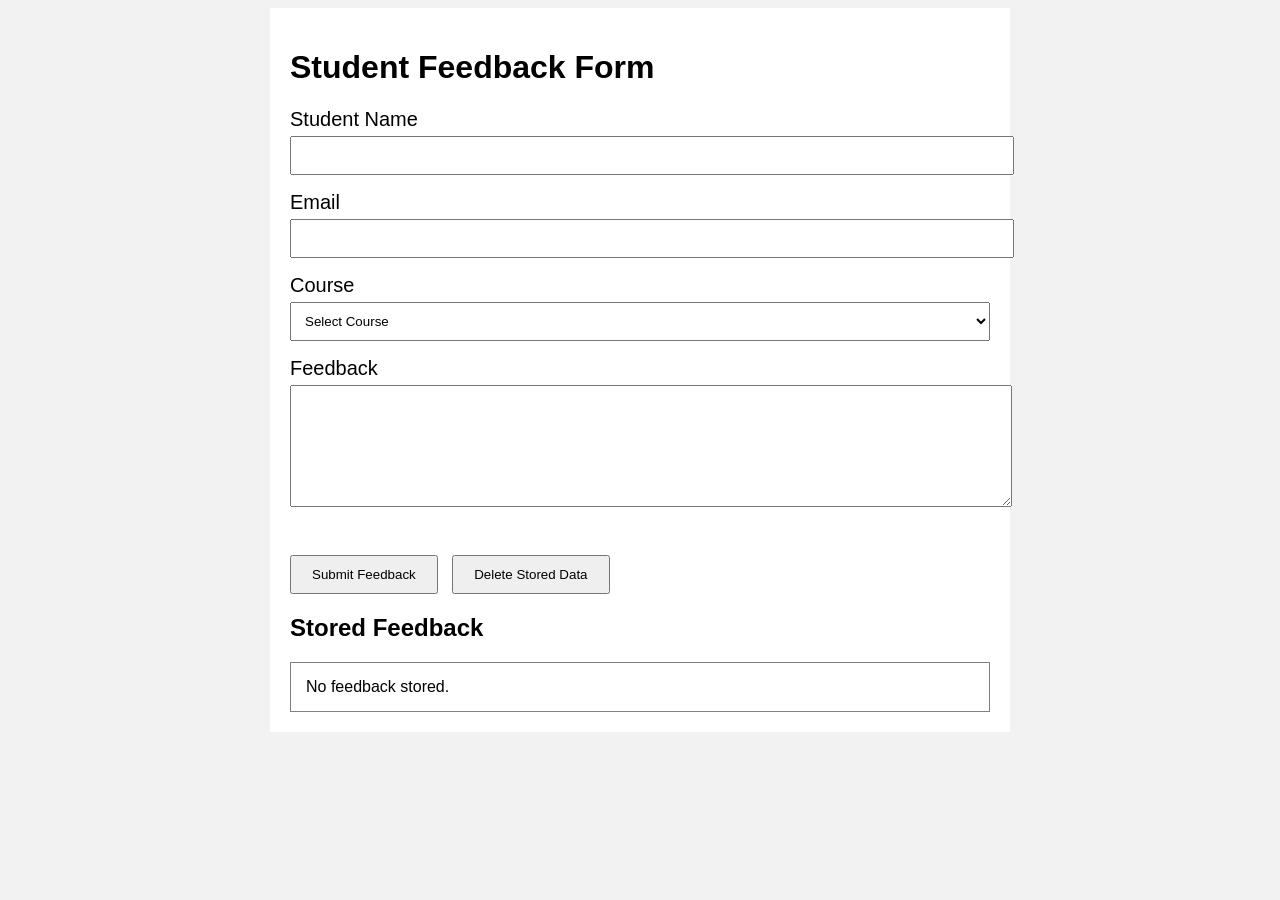
<file: Assignment3/index.html>
<!DOCTYPE html>
<html>
<head>
    <title>Student Feedback Form</title>
    <link rel="stylesheet" href="style.css">
</head>
<body>

<div class="container">

    <h1>Student Feedback Form</h1>

    <form id="feedbackForm" onsubmit="event.preventDefault(); saveFeedback();">

        <label>Student Name</label><br>
        <input type="text" id="name">
        <p id="nameError" class="error"></p>

        <label>Email</label><br>
        <input type="email" id="email">
        <p id="emailError" class="error"></p>

        <label>Course</label><br>
        <select id="course">
            <option value="">Select Course</option>
            <option>BCA</option>
            <option>B.Tech</option>
            <option>MCA</option>
            <option>M.Tech</option>
        </select>
        <p id="courseError" class="error"></p>

        <label>Feedback</label><br>
        <textarea id="feedback"></textarea>
        <p id="feedbackError" class="error"></p>

        <br>

        <button type="submit">Submit Feedback</button>
        <button type="button" onclick="deleteData()">Delete Stored Data</button>

    </form>

    <h2 id="sessionUser"></h2>

    <h2>Stored Feedback</h2>

    <div id="storedData">
        No feedback stored.
    </div>

</div>

<script src="script.js"></script>

</body>
</html>
</file>
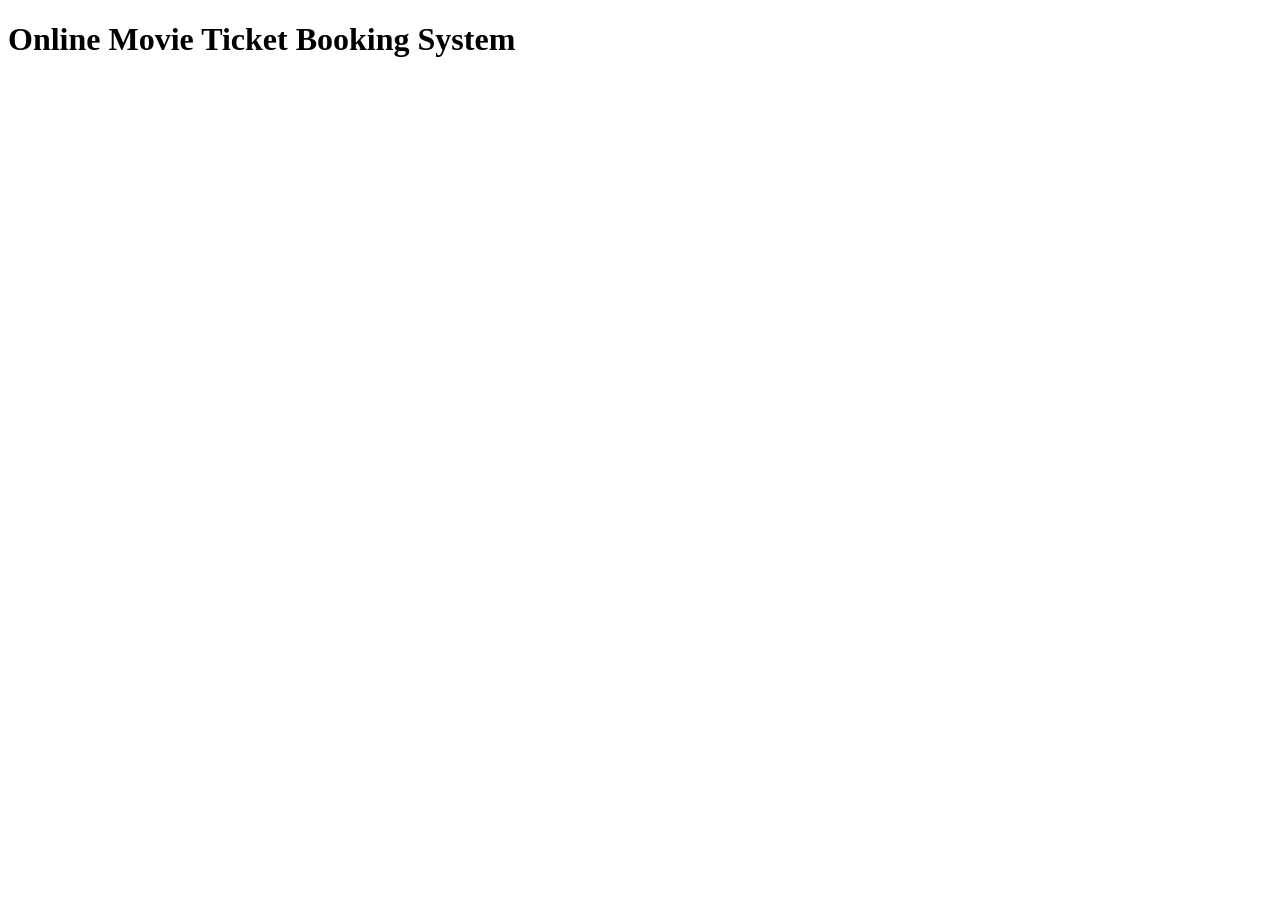
<file: Assignment4/index.html>
<!DOCTYPE html>
<html>
<head>
    <title>Online Movie Ticket Booking System</title>
</head>
<body>
    <h1>Online Movie Ticket Booking System</h1>
    <script>
        console.log("Starting Movie Ticket Booking");
        let seatsAvailable = true;

        let booking = new Promise(function(resolve, reject) {

            setTimeout(function() {

                if (seatsAvailable) {
                    resolve("1. Seats are Available");
                } else {
                    reject("No Seats Available");
                }
            }, 2000);
        });
        booking

            .then(function(message) {

                console.log(message);

                return "2. Payment Processed Successfully";

            })
            .then(function(message) {

                console.log(message);

                return "3. Booking Confirmed Successfully";

            })
            .then(function(message) {

                console.log(message);

                return "4. Movie Ticket Generated";

            })

            .then(function(message) {

                console.log(message);

                console.log("5. Enjoy Your Movie!");

            })

            .catch(function(error) {

                console.log("Error:", error);

            });

    </script>

</body>
</html>
</file>
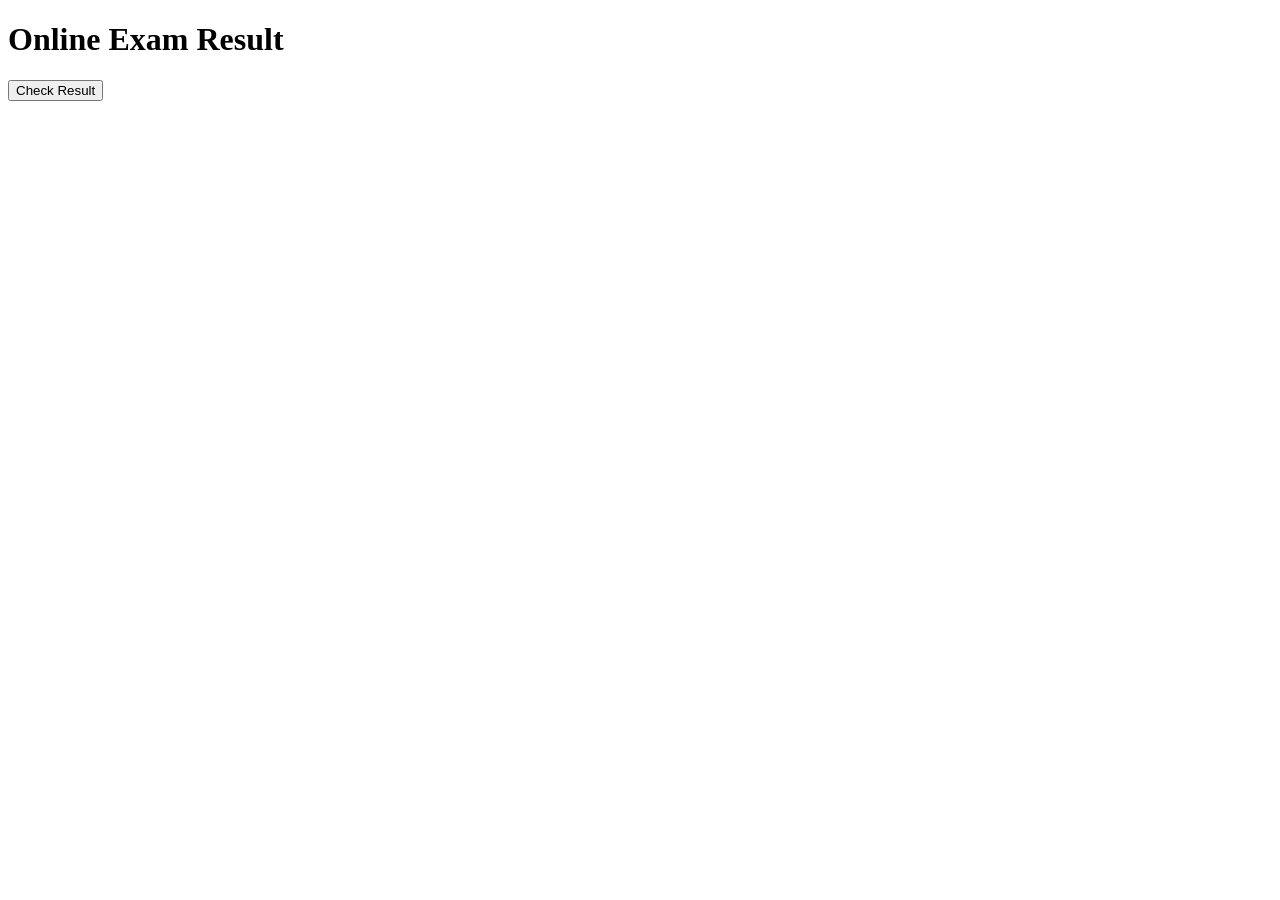
<file: Assignment5/index.html>
<!DOCTYPE html>
<html lang="en">

<head>
    <meta charset="UTF-8">

    <meta name="viewport" content="width=device-width, initial-scale=1.0">

    <title>Online Exam Result</title>
</head>

<body>

    <h1>Online Exam Result</h1>

    <button onclick="checkResult()">
        Check Result
    </button>

    <p id="p"></p>


    <script>

        function calculateResult() {
            return new Promise(resolve => {

                setTimeout(() => {
                    resolve("Your result is ready! You scored 85 marks.");

                }, 3000);

            });
        }


        async function checkResult() {

            const para = document.getElementById("p");

            para.innerText = "Calculating your result...";


            const result = await calculateResult();
            
            para.innerText = result;

        }

    </script>

</body>

</html>
</file>
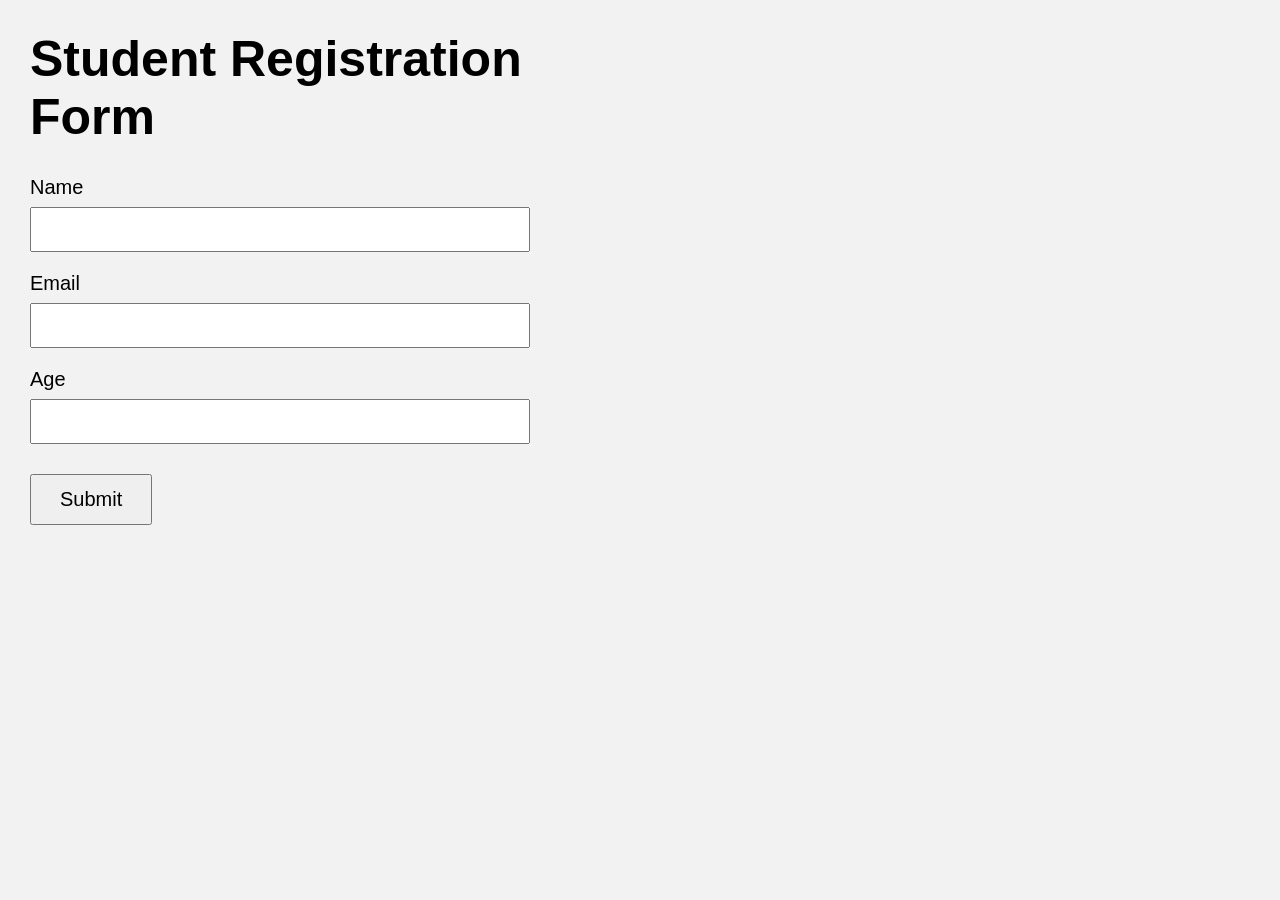
<file: StudentRegistrationFrom/index.html>
<!DOCTYPE html>
<html lang="en">
<head>
    <meta charset="UTF-8">
    <meta name="viewport" content="width=device-width, initial-scale=1.0">
    <title>Student Registration Form</title>
    <link rel="stylesheet" href="style.css">
</head>
<body>

<div class="container">

    <h1>Student Registration Form</h1>

    <form id="myForm">

        <label>Name</label>
        <input type="text" id="name">
        <small id="nameError"></small>

        <label>Email</label>
        <input type="text" id="email">
        <small id="emailError"></small>

        <label>Age</label>
        <input type="number" id="age">
        <small id="ageError"></small>

        <button type="submit">Submit</button>

    </form>

</div>

<script src="script.js"></script>

</body>
</html>
</file>
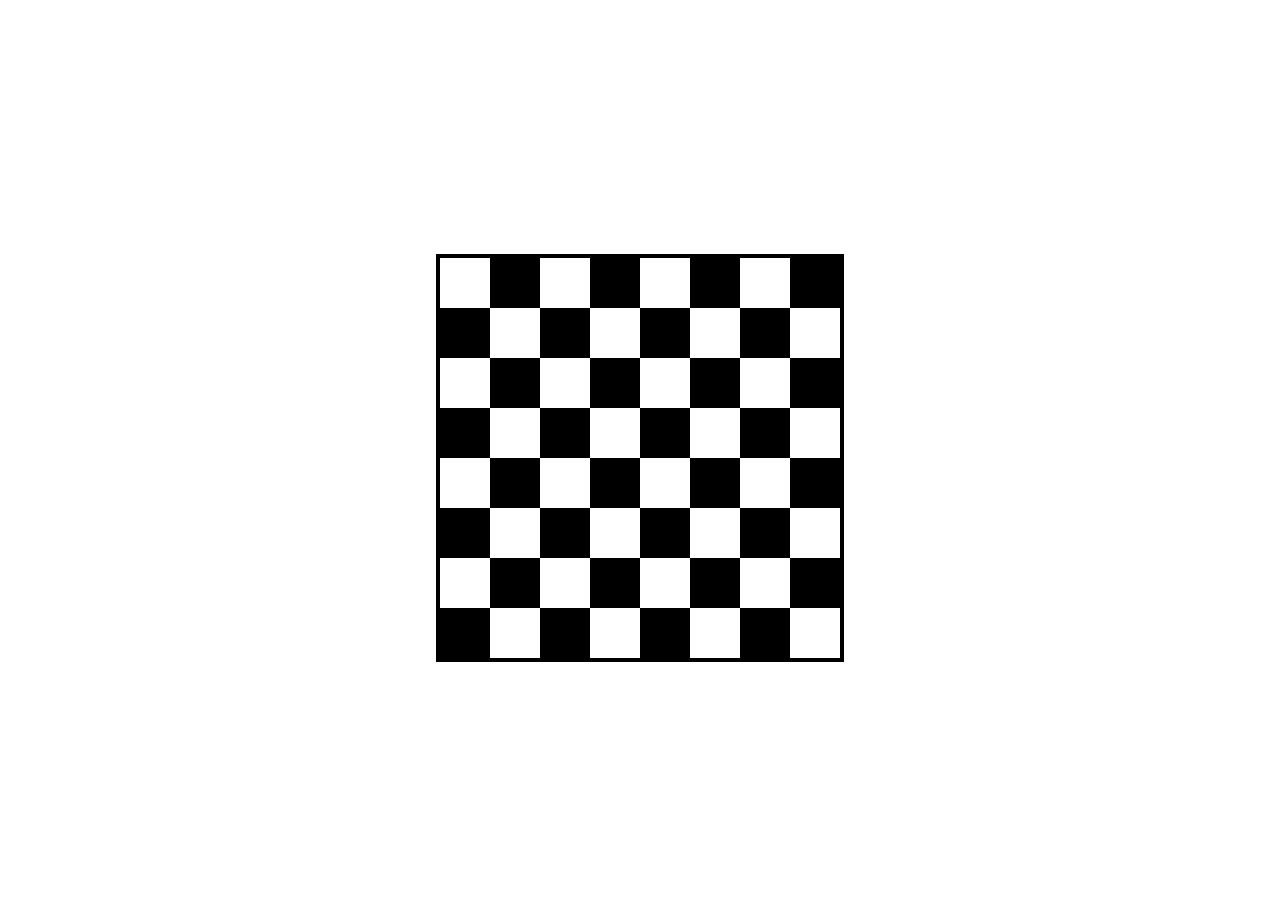
<file: FIRST/chess.html>
<!DOCTYPE html>
<html>
<head>
    <title>Chess Board</title>
    <style>
        body {
            display: flex;
            justify-content: center;
            align-items: center;
            height: 100vh;
        }

        .board {
            display: flex;
            flex-direction: column;
            border: 4px solid black;   
        }

        .row {
            display: flex;
        }

        .box {
            width: 50px;
            height: 50px;
        }

        .white {
            background-color: white;
        }

        .black {
            background-color: black;
        }
    </style>
</head>
<body>

<div class="board">

    <div class="row">
        <div class="box white"></div>
        <div class="box black"></div>
        <div class="box white"></div>
        <div class="box black"></div>
        <div class="box white"></div>
        <div class="box black"></div>
        <div class="box white"></div>
        <div class="box black"></div>
    </div>

    <div class="row">
        <div class="box black"></div>
        <div class="box white"></div>
        <div class="box black"></div>
        <div class="box white"></div>
        <div class="box black"></div>
        <div class="box white"></div>
        <div class="box black"></div>
        <div class="box white"></div>
    </div>

    <div class="row">
        <div class="box white"></div>
        <div class="box black"></div>
        <div class="box white"></div>
        <div class="box black"></div>
        <div class="box white"></div>
        <div class="box black"></div>
        <div class="box white"></div>
        <div class="box black"></div>

    </div>

    <div class="row">
        <div class="box black"></div>
        <div class="box white"></div>
        <div class="box black"></div>
        <div class="box white"></div>
        <div class="box black"></div>
        <div class="box white"></div>
        <div class="box black"></div>
        <div class="box white"></div>
    </div>

    <div class="row">
        <div class="box white"></div>
        <div class="box black"></div>
        <div class="box white"></div>
        <div class="box black"></div>
        <div class="box white"></div>
        <div class="box black"></div>
        <div class="box white"></div>
        <div class="box black"></div>
    </div>

    <div class="row">
        <div class="box black"></div>
        <div class="box white"></div>
        <div class="box black"></div>
        <div class="box white"></div>
        <div class="box black"></div>
        <div class="box white"></div>
        <div class="box black"></div>
        <div class="box white"></div>
    </div>

    <div class="row">
        <div class="box white"></div>
        <div class="box black"></div>
        <div class="box white"></div>
        <div class="box black"></div>
        <div class="box white"></div>
        <div class="box black"></div>
        <div class="box white"></div>
        <div class="box black"></div>
    </div>

    <div class="row">
        <div class="box black"></div>
        <div class="box white"></div>
        <div class="box black"></div>
        <div class="box white"></div>
        <div class="box black"></div>
        <div class="box white"></div>
        <div class="box black"></div>
        <div class="box white"></div>
    </div>

</body>
</html>
</file>
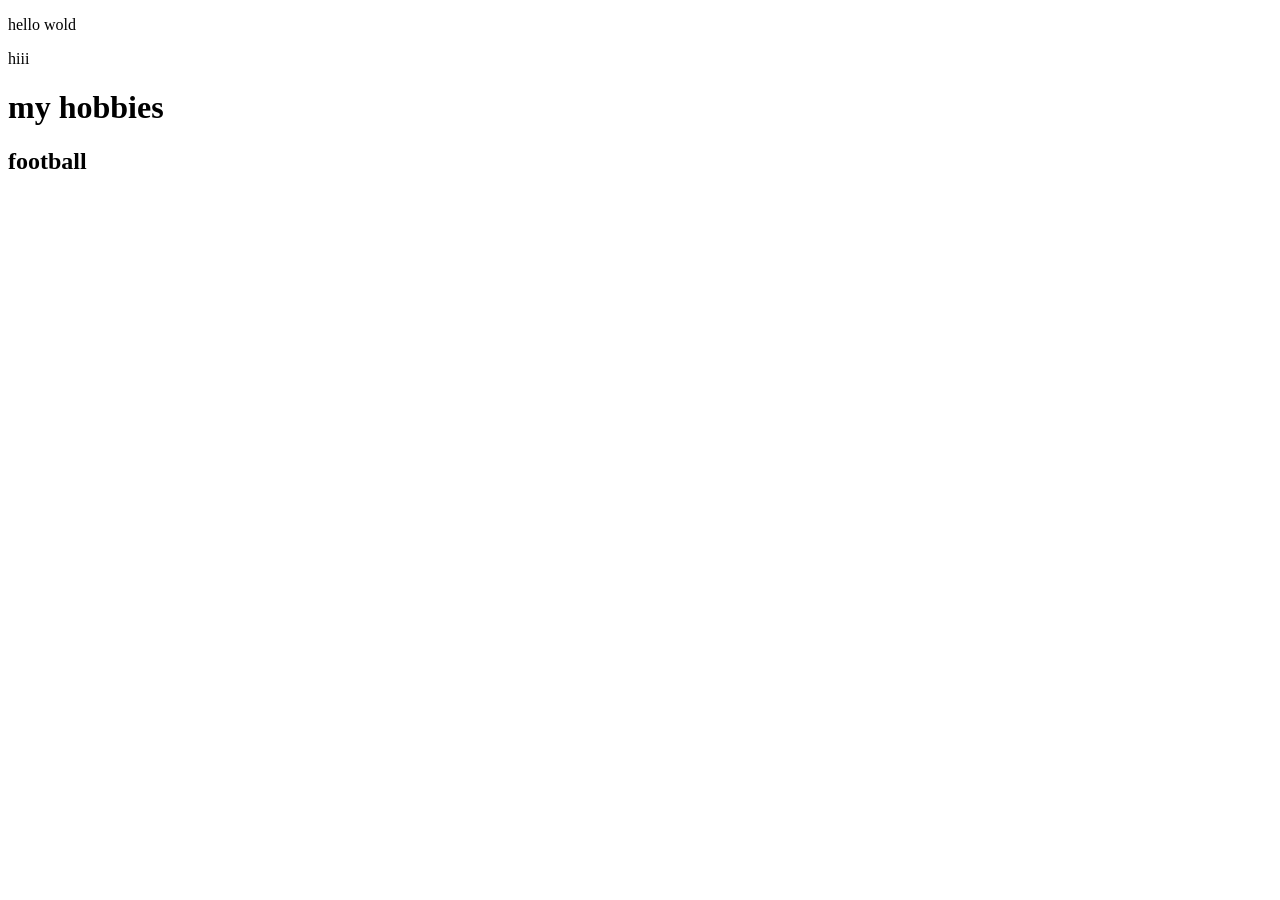
<file: FIRST/first.html>
<!DOCTYPE html>
<html lang="en">
<head>
    <meta charset="UTF-8">
    <meta name="viewport" content="width=device-width, initial-scale=1.0">
    <title>Document</title>
</head>
<body>
    <p>hello wold</p>
    <p>hiii</p>
    <h1>my hobbies</h1>
    <h2>football</h2>
</body>
</html>
</file>
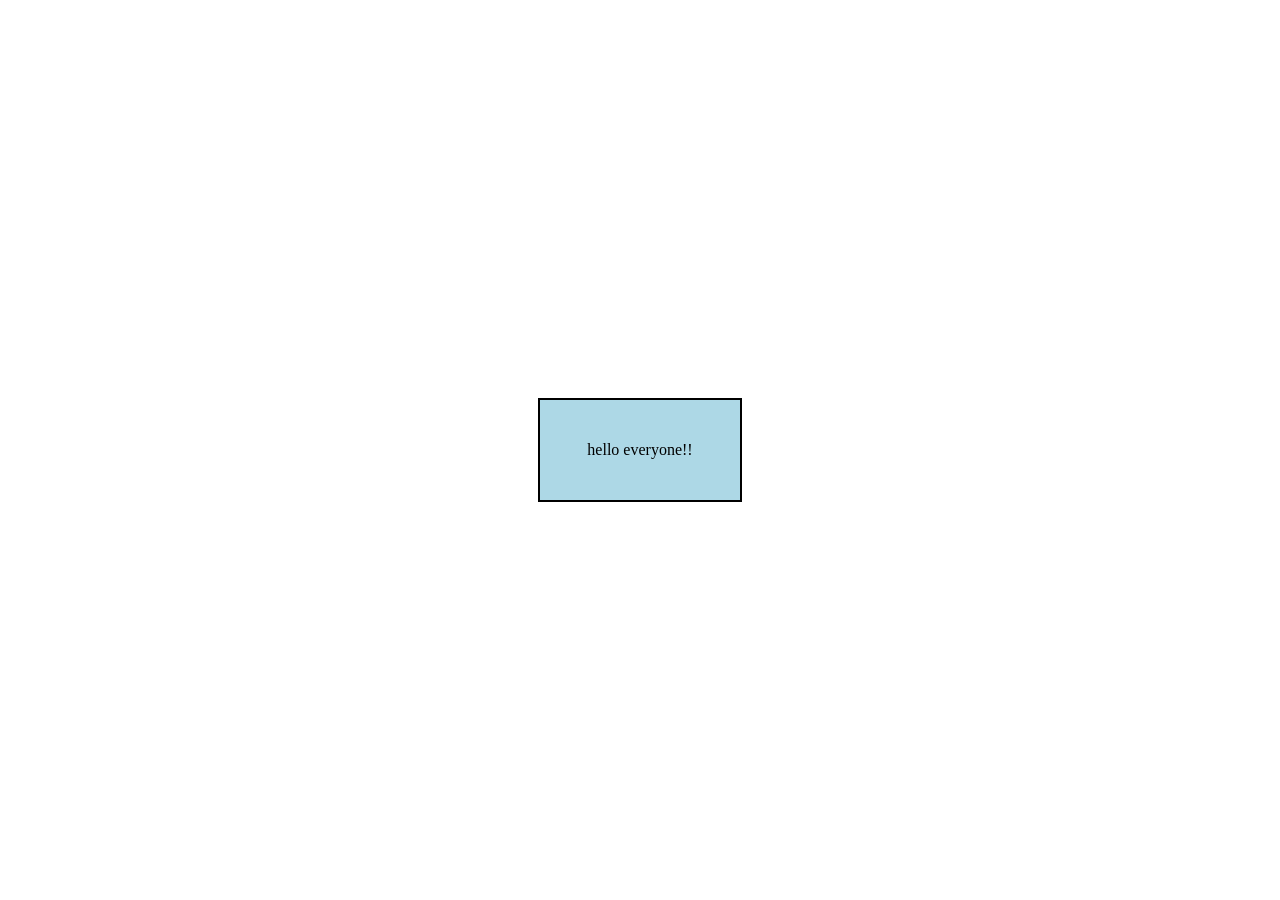
<file: FIRST/second.html>
<!DOCTYPE html>
<html lang="en">
<head>
    <meta charset="UTF-8">
    <meta name="viewport" content="width=device-width, initial-scale=1.0">
    <title>Document</title>
    <style>
        body{
        display: flex;
        justify-content: center; 
        align-items: center;     
        height: 100vh;
        margin: 0;
        }
        div {
        width: 200px;
        height: 100px;
        background-color: lightblue;
        border: 2px solid black;
        text-align: center;
        line-height: 100px; /* Centers text vertically */
    }
    </style>
</head>
<body>
    <div> hello everyone!! </div>
</body>
</html>
</file>
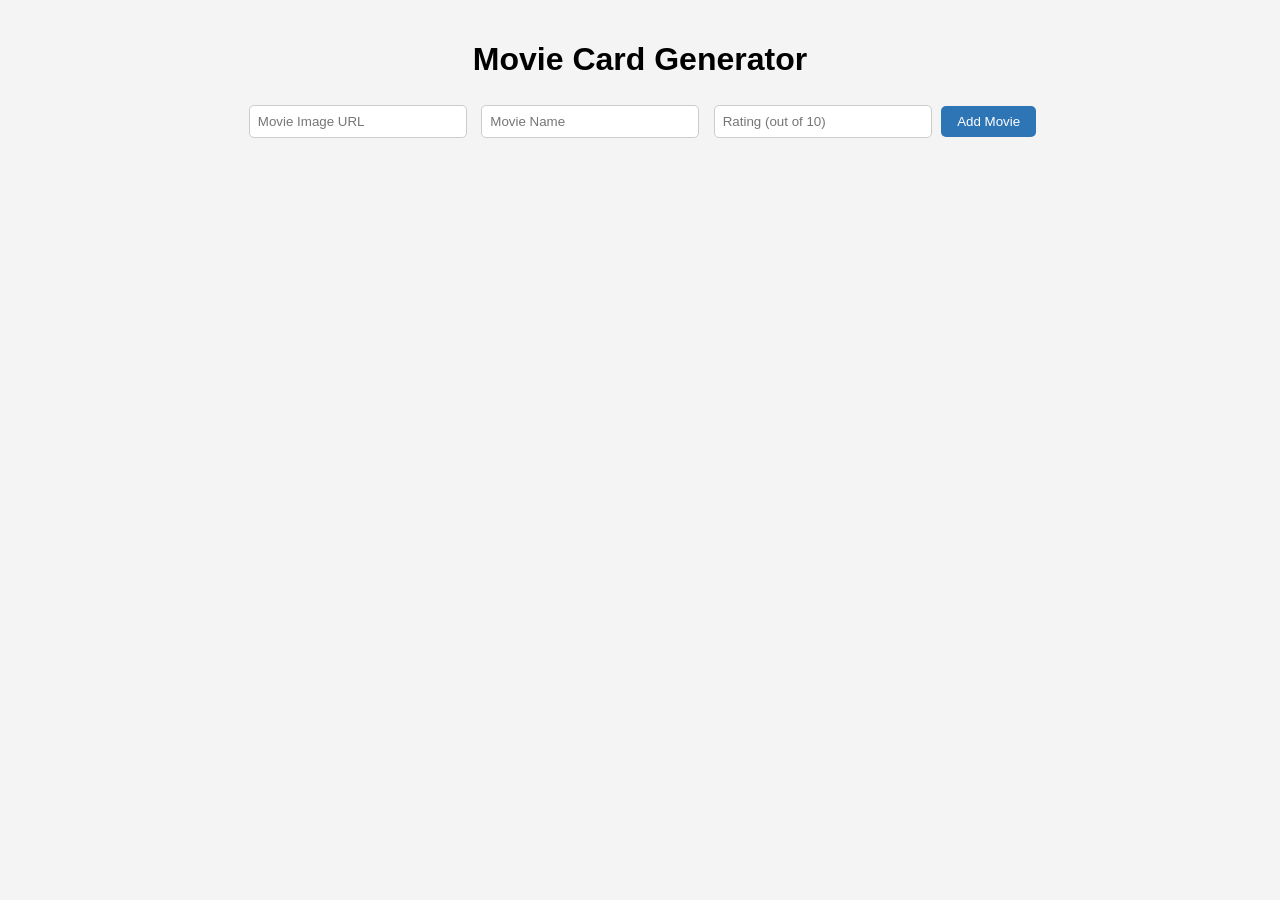
<file: MovieCardGenerator/dom.html>
<!DOCTYPE html>
<html lang="en">
<head>
  <meta charset="UTF-8">
  <title>Movie Card Generator</title>
  <link rel="stylesheet" href="style.css">
</head>
<body>
 
  <h1>Movie Card Generator</h1>
 
  <div class="form-box">
	<input type="text" id="movieUrl" placeholder="Movie Image URL">
	<input type="text" id="movieName" placeholder="Movie Name">
	<input type="number" id="movieRating" placeholder="Rating (out of 10)" min="0" max="10">
	<button onclick="addMovie()">Add Movie</button>
  </div>
 
  <div id="movieContainer" class="movie-container"></div>
 
  <script src="script.js"></script>
</body>
</html>
</file>
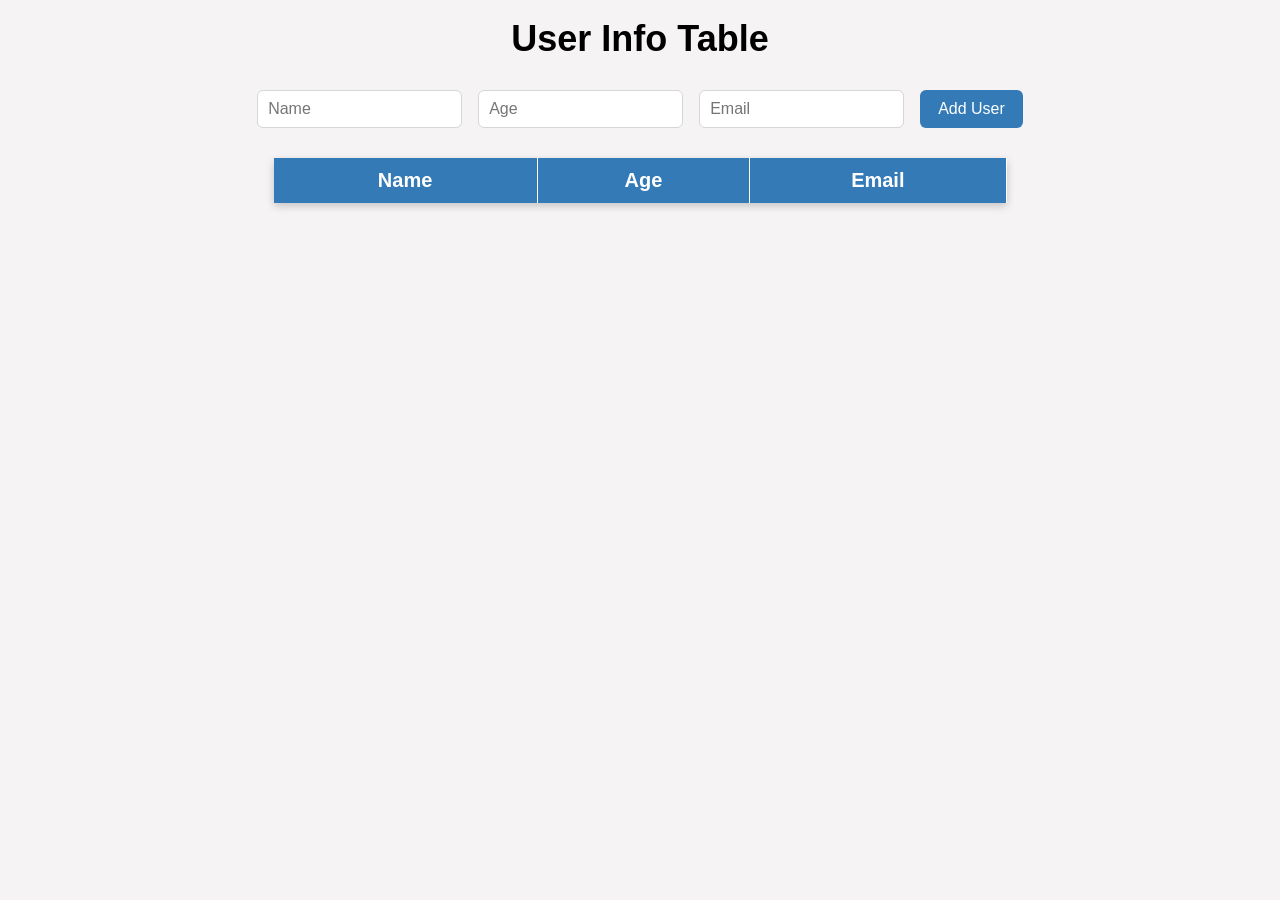
<file: UserInfoTable/dom.html>
<!DOCTYPE html>
<html lang="en">
<head>
    <meta charset="UTF-8">
    <meta name="viewport" content="width=device-width, initial-scale=1.0">
    <title>User Info Table</title>
    <link rel="stylesheet" href="style.css">
</head>
<body>
    <h1>User Info Table</h1>
    <div class="input-container">
        <input type="text" id="userName" placeholder="Name">
        <input type="number" id="userAge" placeholder="Age">
        <input type="email" id="userEmail" placeholder="Email">
        <button onclick="addUser()">Add User</button>
    </div>
    <table>
        <thead>
            <tr>
                <th>Name</th>
                <th>Age</th>
                <th>Email</th>
            </tr>
        </thead>
        <tbody id="userTable">
        </tbody>
    </table>
    <script src="script.js"></script>
</body>
</html>
</file>
<file: Assignment3/style.css>
body{
    font-family: Arial;
    background:#f2f2f2;
}

.container{
    width:700px;
    margin:auto;
    background:white;
    padding:20px;
}

label{
    font-size:20px;
}

input,
select,
textarea{
    width:100%;
    padding:10px;
    margin-top:5px;
}

textarea{
    height:100px;
}

button{
    padding:10px 20px;
    margin-top:10px;
    margin-right:10px;
}

.error{
    color:red;
    margin-top:5px;
}

#storedData{
    border:1px solid gray;
    padding:15px;
    margin-top:10px;
}
</file>
<file: StudentRegistrationFrom/style.css>
*{
    margin:0;
    padding:0;
    box-sizing:border-box;
    font-family:Arial, Helvetica, sans-serif;
}

body{
    background:#f2f2f2;
}

.container{
    width:500px;
    margin:30px;
}

h1{
    font-size:50px;
    margin-bottom:30px;
}

label{
    display:block;
    font-size:20px;
    margin-bottom:8px;
}

input{
    width:100%;
    padding:10px;
    font-size:18px;
    margin-bottom:5px;
}

small{
    display:block;
    color:red;
    font-size:18px;
    margin-bottom:15px;
}

button{
    padding:12px 28px;
    font-size:20px;
    margin-top:10px;
    cursor:pointer;
}

button:hover{
    background:#333;
    color:white;
}
</file>
<file: MovieCardGenerator/style.css>
body {
  font-family: Arial, sans-serif;
  text-align: center;
  background: #f4f4f4;
  margin: 0;
  padding: 20px;
}
 
.form-box {
  margin-bottom: 30px;
}
 
.form-box input {
  padding: 8px;
  margin: 5px;
  width: 200px;
  border: 1px solid #ccc;
  border-radius: 5px;
}
 
.form-box button {
  padding: 8px 16px;
  background: #2e75b6;
  color: white;
  border: none;
  border-radius: 5px;
  cursor: pointer;
}
 
.movie-container {
  display: flex;
  flex-wrap: wrap;
  justify-content: center;
  gap: 15px;
}
 
.movie-card {
  width: 180px;
  background: white;
  border-radius: 8px;
  box-shadow: 0 2px 6px rgba(0,0,0,0.2);
  overflow: hidden;
}
 
.movie-card img {
  width: 100%;
  height: 220px;
  object-fit: cover;
}
 
.movie-card h3 {
  font-size: 16px;
  margin: 8px 0 4px;
}
 
.movie-card p {
  margin: 0 0 10px;
  color: #555;
}
</file>
<file: UserInfoTable/style.css>
* {
    box-sizing: border-box;
}

body {
    margin: 0;
    background-color: #f5f3f3;
    font-family: Arial, sans-serif;
}

h1 {
    text-align: center;
    font-size: 36px;
    margin-top: 18px;
    margin-bottom: 30px;
}

.input-container {
    display: flex;
    justify-content: center;
    gap: 16px;
    margin-bottom: 30px;
}

input {
    width: 205px;
    height: 38px;
    padding: 10px;
    font-size: 16px;
    border: 1px solid #d6d6d6;
    border-radius: 6px;
}

button {
    height: 38px;
    padding: 0 18px;
    background-color: #337ab7;
    color: white;
    border: none;
    border-radius: 6px;
    font-size: 16px;
    cursor: pointer;
}

button:hover {
    background-color: #286090;
}

table {
    width: 733px;
    margin: auto;
    border-collapse: collapse;
    background-color: white;
    box-shadow: 0 3px 8px rgba(0, 0, 0, 0.2);
}

th {
    background-color: #337ab7;
    color: white;
    font-size: 20px;
    padding: 11px;
    border-right: 1px solid white;
}

td {
    text-align: center;
    font-size: 20px;
    padding: 11px;

    border-right: 1px solid #eeeeee;
}

th:nth-child(1),
td:nth-child(1) {
    width: 36%;
}

th:nth-child(2),
td:nth-child(2) {
    width: 29%;
}

th:nth-child(3),
td:nth-child(3) {
    width: 35%;
}
</file>
